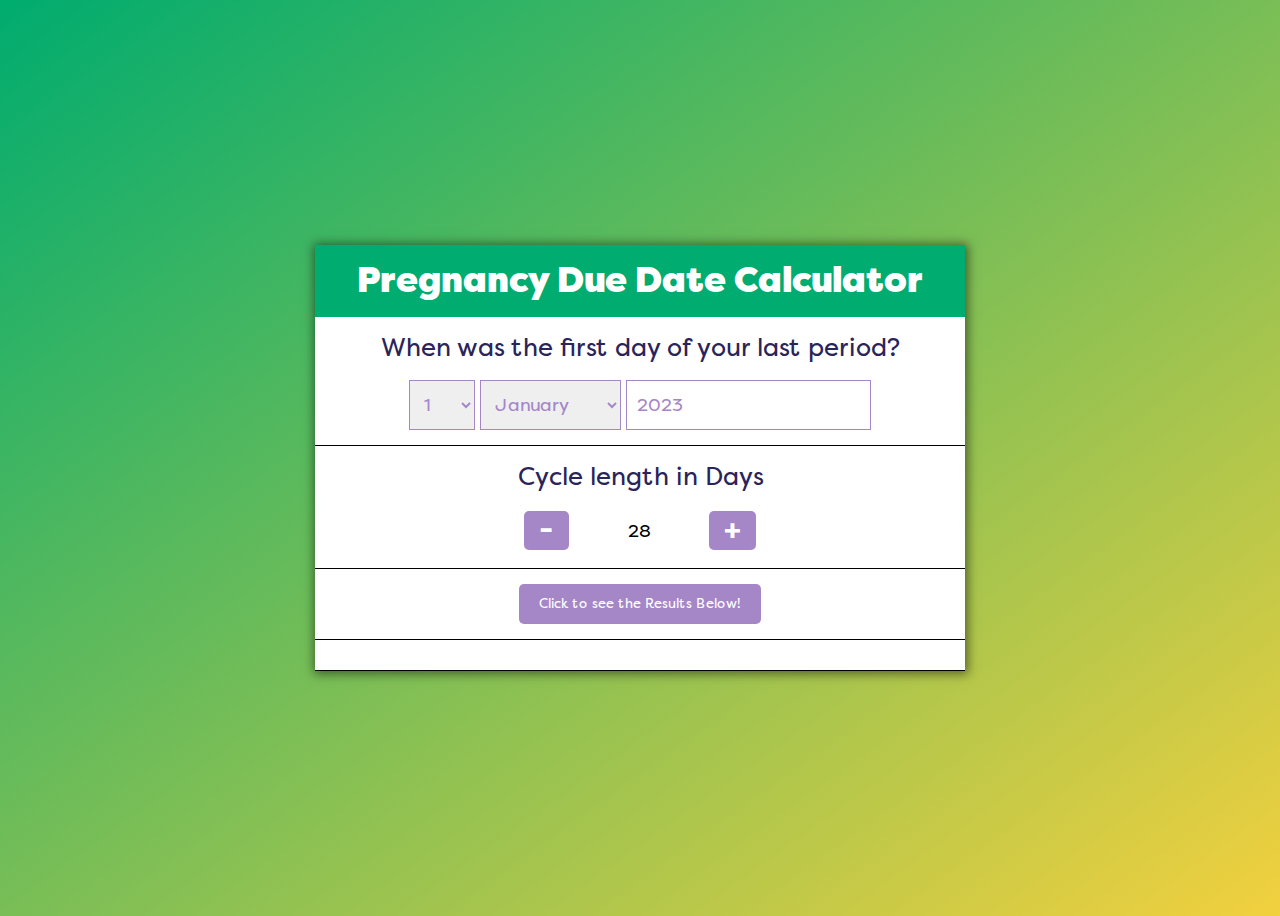
<file: index.html>
<!DOCTYPE html>
<html lang="en">

<head>
    <meta charset="UTF-8" />
    <meta name="viewport" content="width=device-width, initial-scale=1.0" />
    <meta http-equiv="X-UA-Compatible" content="ie=edge" />
    <link rel="stylesheet" href="styles.css">
    <title>Pregnancy Due Date Calculator</title>
</head>

<body>
    <div class="calc_container">
        <h3 class="calc_title">Pregnancy Due Date Calculator</h3>
        <div class="calc_details">
            <div class="box_hlder lastPD">
                <label for="lpdDate">When was the first day of your last period?</label>
                <div class="hlder calendar">
                    <select id="lpdDay"></select>
                    <select id="lpdMonth"></select>
                    <input type="number" id="lpdYear" value="2023" required>
                </div>
            </div>
            <div class="box_hlder Cycle">
                <label for="lengthCycle">Cycle length in Days</label>
                <div class="hlder">
                    <span class="minus" onclick="minus('lengthCycle')" id="minus">-</span>
                    <span class="amount">
                        <input type="number" value="28" id="lengthCycle">
                    </span>
                    <span class="plus" onclick="plus('lengthCycle')" id="plus">+</span>
                </div>
            </div>
            <div class="box_hlder">
                <div class="hlder btn">
                    <button type="date" id="resultBtn" onclick="addClearBtn()">Click to see the Results Below!</button>
                </div>
            </div>
            <div class="box_hlder">
                <!-- <div class="successMessage"></div> -->
                <div class="hlder results">
                    <div id="message"></div>
                    <div id="pregnancyDateResult"></div>
                    <div id="dueDateResult"></div>
                </div>
            </div>
        </div>
    </div>

</body>

<script src="script.js"></script>

</html>
</file>
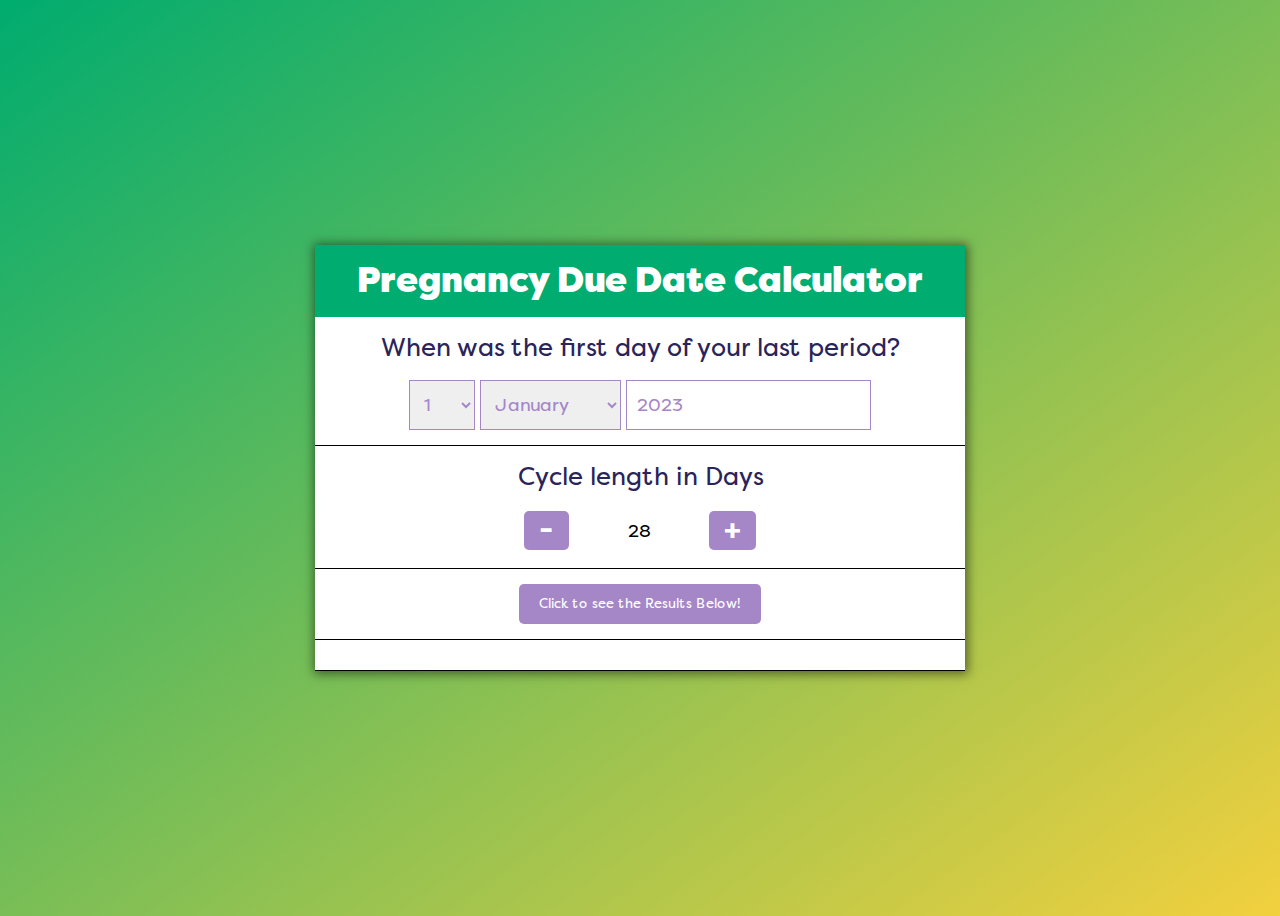
<file: preg_calc-scratch.html>
<!DOCTYPE html>
<html lang="en">

<head>
    <meta charset="UTF-8" />
    <meta name="viewport" content="width=device-width, initial-scale=1.0" />
    <meta http-equiv="X-UA-Compatible" content="ie=edge" />
    <link rel="stylesheet" href="styles.css">
    <title>Pregnancy Due Date Calculator</title>
</head>

<body>
    <div class="calc_container">
        <h3 class="calc_title">Pregnancy Due Date Calculator</h3>
        <div class="calc_details">
            <div class="box_hlder">
                <label for="lpdDate">When was the first day of your last period?</label>
                <div class="hlder calendar">
                    <select id="lpdDay"></select>
                    <select id="lpdMonth"></select>
                    <input type="number" id="lpdYear" value="2023" required>
                </div>
            </div>
            <div class="box_hlder">
                <label for="lengthCycle">Cycle length in Days</label>
                <div class="hlder">
                    <span class="minus" onclick="minus('lengthCycle')" id="minus">-</span>
                    <span class="amount">
                        <input type="number" value="28" id="lengthCycle">
                    </span>
                    <span class="plus" onclick="plus('lengthCycle')" id="plus">+</span>
                </div>
            </div>
            <div class="box_hlder">
                <div class="hlder btn">
                    <button type="date" id="resultBtn" onclick="addClearBtn()">Click to see the Results Below!</button>
                </div>
            </div>
            <div class="box_hlder">
                <div class="hlder results">
                    <div id="pregnancyDateResult"></div>
                    <div id="dueDateResult"></div>
                </div>
            </div>
        </div>
    </div>

</body>

<script src="script.js"></script>

</html>
</file>
<file: styles.css>
@font-face {
    font-family: 'Filson Pro';
    src: url('FilsonPro-Regular.woff2') format('woff2');
    font-weight: normal;
    font-style: normal;
}

@font-face {
    font-family: 'Filson Pro';
    src: url('FilsonPro-Black.woff2') format('woff2');
    font-weight: 900;
    font-style: normal;
}

@font-face {
    font-family: 'Filson Pro';
    src: url('FilsonPro-Bold.woff2') format('woff2');
    font-weight: bold;
    font-style: normal;
}

* {
    font-family: 'Filson Pro', Arial, Helvetica, sans-serif;
}


body {
    height: 100vh;
    display: flex;
    align-items: center;
    justify-content: center;
    background: linear-gradient(to top left, #f2d03e, #00ac6f);
    font-family: 'Filson Pro', Arial, Helvetica, sans-serif;
}

h1,
h2,
h3,
h4,
h5,
h6,
p {
    margin: 0;
    padding: 0;
}

.calc_container {
    width: 100%;
    max-width: 650px;
    background: #fff;
    color: #2a245a;
    padding: 0;
    box-shadow: 1px 1px 10px 2px rgba(0, 0, 0, 0.5);
    /* position: absolute; */
    /* top: 50%; */
    /* left: 50%; */
    /* transform: translate(-50%, -50%); */
}

.calc_container .calc_title {
    font-size: 35px;
    line-height: 1.5;
    width: auto;
    margin: 0;
    padding: 10px;
    border: none;
    text-align: center;
    background: #00ac6f;
    color: #fff;
    max-width: 100%;
    font-weight: 900;
}

.calc_container .calc_details {
    width: 100%;
    max-width: 100%;
}

.box_hlder {
    display: flex;
    justify-content: space-between;
    align-items: center;
    border: 1px solid #000;
    border-top: none;
    width: 100%;
    border-left: none;
    border-right: none;
    flex-direction: column;
    justify-content: center;
    align-items: center;
    padding: 15px 0;
}

#errorMessage {
    color: red;
    font-style: italic;
    font-weight: 700;
    margin-top: 15px;
    font-size: 14px;
}

.box_hlder>label {
    width: 100%;
    padding: 0;
    font-size: 25px;
    line-height: 1.3;
    text-align: center;
}

.box_hlder .hlder {
    width: 100%;
    padding: 15px;
    font-size: 30px;
    line-height: 1.3;
    display: flex;
    justify-content: space-between;
    align-items: center;
    max-width: fit-content;
    padding-bottom: 0;
}

.box_hlder .hlder.calendar>* {
    font-family: 'Filson Pro', Arial, Helvetica, sans-serif;
    border: 1px solid #a587c8;
    border-radius: 0;
    color: #2a245a;
}

.box_hlder .hlder.btn {
    padding: 0 15px;
    justify-content: center;
    width: 100%;
}

.box_hlder .hlder.calendar {
    justify-content: space-between;
    max-width: 100%;
    width: fit-content;
    margin: 15px auto 0;
    padding: 0;
}

.box_hlder .hlder input::-webkit-outer-spin-button,
.box_hlder .hlder input::-webkit-inner-spin-button {
    -webkit-appearance: none;
    margin: 0;
}

.box_hlder .hlder .minus,
.box_hlder .hlder .plus {
    cursor: pointer;
    color: #fff;
    background: #a587c8;
    padding: 0 15px;
    font-size: 30px;
    font-weight: 700;
    border-radius: 5px;
}

.box_hlder .hlder .minus:hover,
.box_hlder .hlder .plus:hover,
.box_hlder .hlder.btn #resultBtn:hover {
    background: #00ac6f;
}

.box_hlder .hlder .amount {
    text-align: center;
}

.box_hlder .hlder .amount input {
    padding: 8px 15px;
    height: 28px;
    width: 110px;
    max-width: 100%;
    border: none;
    font-size: 18px;
    text-align: center;
}

.box_hlder .hlder.btn #resultBtn {
    background: #a587c8;
    border: none;
    height: 40px;
    line-height: 40px;
    color: #fff;
    padding: 0 20px;
    border-radius: 5px;
    cursor: pointer;
}


.box_hlder .hlder.results {
    justify-content: center;
    width: 100%;
    flex-direction: column;
    padding: 0;
    max-width: 100%;
}

.d_block {
    display: block !important;
}

.box_hlder .hlder.results #clearBtn {
    background: #a587c8;
    border: none;
    height: 40px;
    line-height: 40px;
    color: #fff;
    padding: 0 20px;
    border-radius: 5px;
    cursor: pointer;
    margin: 20px 0 0px;
}

.box_hlder .hlder.calendar #lpdMonth {
    margin: 0 5px;
}

#pregnancyDateResult {
    font-weight: 900;
    font-size: 28px;
    text-align: center;
}

#dueDateResult {
    color: #a587c8;
    font-size: 33px;
    font-weight: 900;
    margin-top: 0;
    text-align: center;
}

#message {
    text-align: center;
    font-size: 20px;

}

.box_hlder .hlder.calendar select,
.box_hlder .hlder.calendar input {
    color: #a587c8;
    padding: 10px;
    height: 50px;
    font-size: 18px;
}

.box_hlder .hlder.calendar input {
    height: 48px;
    padding: 0 10px;
}

@media only screen and (max-width: 768px) {
    .box_hlder {
        flex-direction: column;
        text-align: center;
        padding: 15px;
        max-width: 100%;
        width: auto;
    }

    .box_hlder .hlder {
        width: 100% !important;
        max-width: fit-content !important;
    }

    .box_hlder>label {
        width: 100%;
        padding: 0;
        font-size: 25px;
        line-height: 1.2;
    }

    .calc_container .calc_title {
        font-size: 25px;
        line-height: 1.2;
    }

}

@media only screen and (max-width: 526px) {
    #pregnancyDateResult {
        font-size: 22px;
    }

    #dueDateResult {
        font-size: 25px;
    }

    .box_hlder .hlder .minus,
    .box_hlder .hlder .plus {
        line-height: 1.4;
        padding: 0 12px;
    }

    .box_hlder .hlder.calendar {
        flex-direction: column;
    }

    .box_hlder .hlder.calendar>select,
    .box_hlder .hlder.calendar>input {
        width: 200px;
        max-width: 100%;
    }

    .box_hlder .hlder.calendar input {
        width: 178px;
    }

    .box_hlder .hlder.calendar>select#lpdMonth {
        margin: 5px 0;
    }
}
</file>
